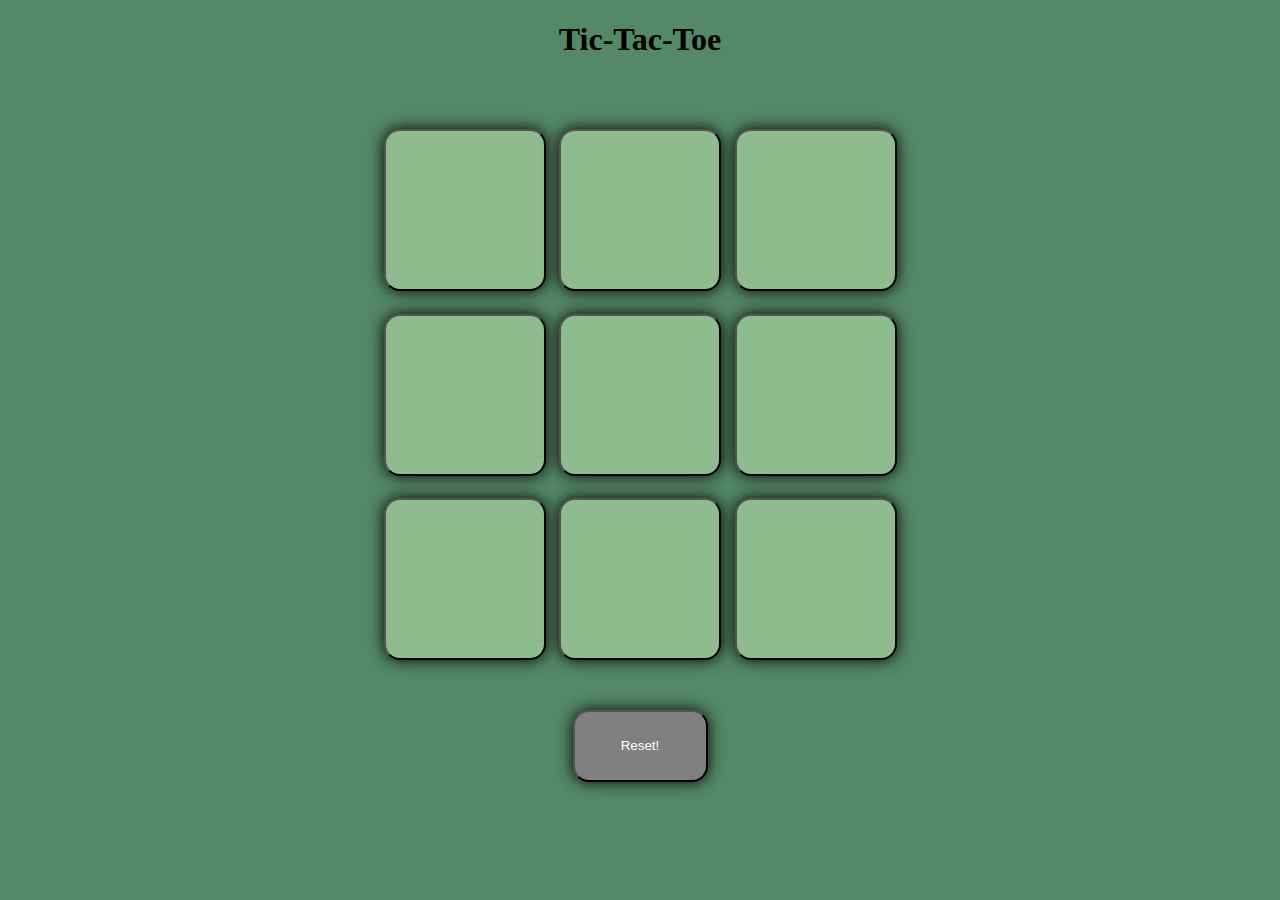
<file: index.html>
<!DOCTYPE html>
<html lang="en">
<head>
    <meta charset="UTF-8">
    <meta name="viewport" content="width=device-width, initial-scale=1.0">
    <title>Tic-Tac-Toe</title>
    <link rel="stylesheet" href="style.css">
</head>
<body>
    <div class="msg-container hide">
        <p id="msg">Winner!!</p>
        <button id="newgame">New Game</button>
    </div>
    <main>
        <h1>Tic-Tac-Toe</h1>
        <div class="container">
        <div class="game">
            <button class="box"></button>
            <button class="box"></button>
            <button class="box"></button>
            <button class="box"></button>
            <button class="box"></button>
            <button class="box"></button>
            <button class="box"></button>
            <button class="box"></button>
            <button class="box"></button>
        </div>
        </div>
        <button id="reset">Reset!</button>
    </main>
    <script src="script.js"></script>
</body>
</html>
</file>
<file: style.css>
body{
    background-color: #548867;
    text-align: center;
}
.container{
    height: 70vh;
    display: flex;
    justify-content: center;
    align-items: center;
}
.game{
    height: 60vmin;
    width: 60vmin;
    display: flex;
    flex-wrap: wrap;
    justify-content: center;
    align-items: center;
    gap:1.5vmin;
}
.box{
    height: 18vmin;
    width: 18vmin;
    border-radius: 1rem;
    box-shadow: 0 0 1rem rgba(0,0,0.1);
    font-size: 8vmin;
    background-color:darkseagreen;
}
#reset{
    height: 8vmin;
    width: 15vmin;
    border-radius: 1rem;
    box-shadow: 0 0 1rem rgba(0,0,0.1);
    background-color: grey;
    color: white;
}
#newgame{
    height: 8vmin;
    width: 15vmin;
    border-radius: 1rem;
    box-shadow: 0 0 1rem rgba(0,0,0.1);
    background-color: grey;
    color: white;
}
#msg{
    color: white;
    font-size: 5vmin;
}
.msg-container{
    height: 30vmin;
}
.hide{
    display: none;
}
</file>
